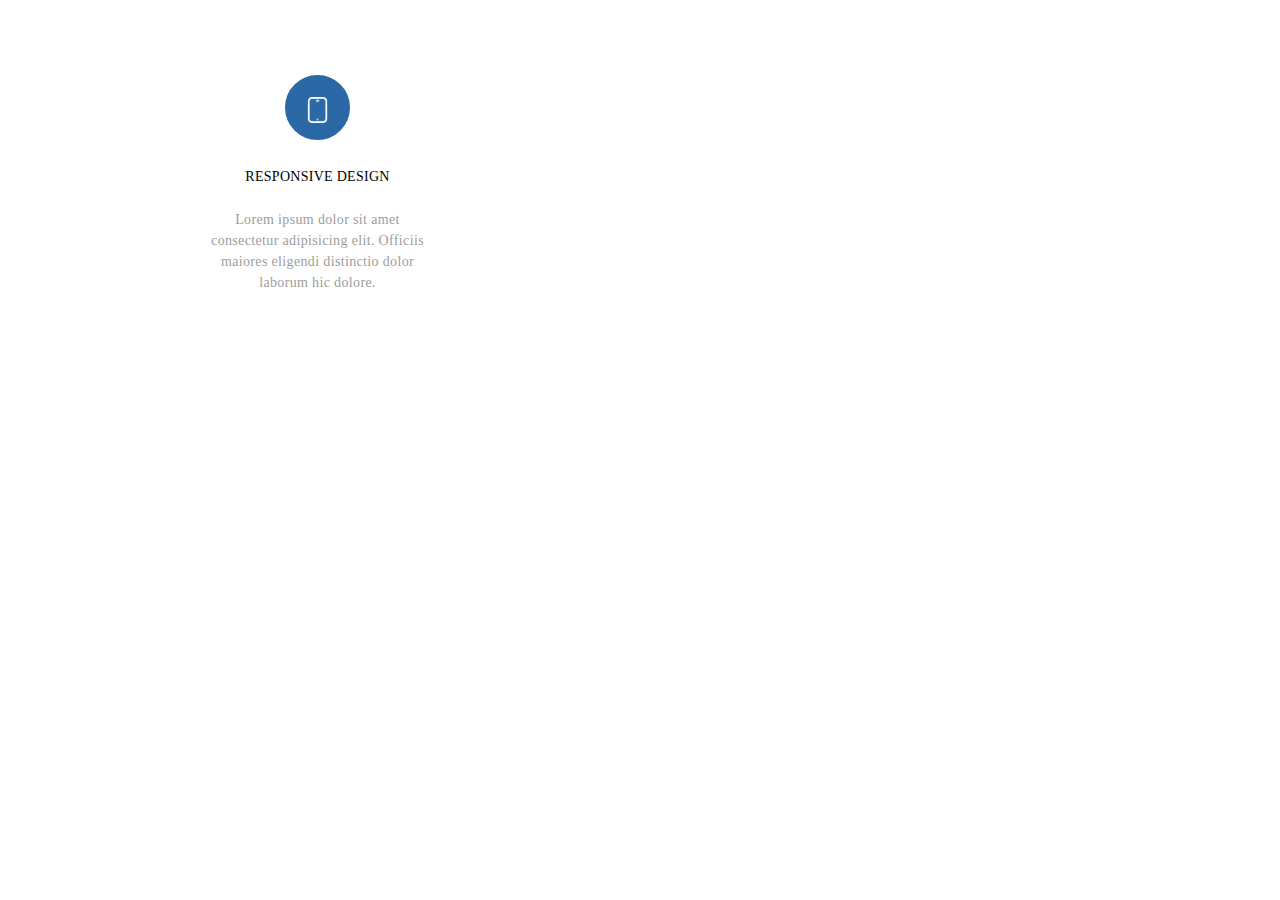
<file: Services/index.html>
<!DOCTYPE html>
<html lang="en">
<head>
    <meta charset="UTF-8">
    <meta http-equiv="X-UA-Compatible" content="IE=edge">
    <meta name="viewport" content="width=device-width, initial-scale=1.0">
    <link rel="stylesheet" href="style/style.css">
    <title>Document</title>
</head>
<body>
    <section>
        <div class="container">
            <div class="social">
                <div class="social-item">
                    <div class="social-img">
                        <a href="#">
                            <img src="img/tablet.png" alt="tablet">
                        </a>
                    </div>
                    <div class="social-title">Responsive design</div>
                    <div class="social-text">Lorem ipsum dolor sit amet consectetur adipisicing elit. Officiis maiores eligendi distinctio dolor laborum hic dolore.</div>
                </div>
            </div>
        </div>
    </section>
</body>
</html>
</file>
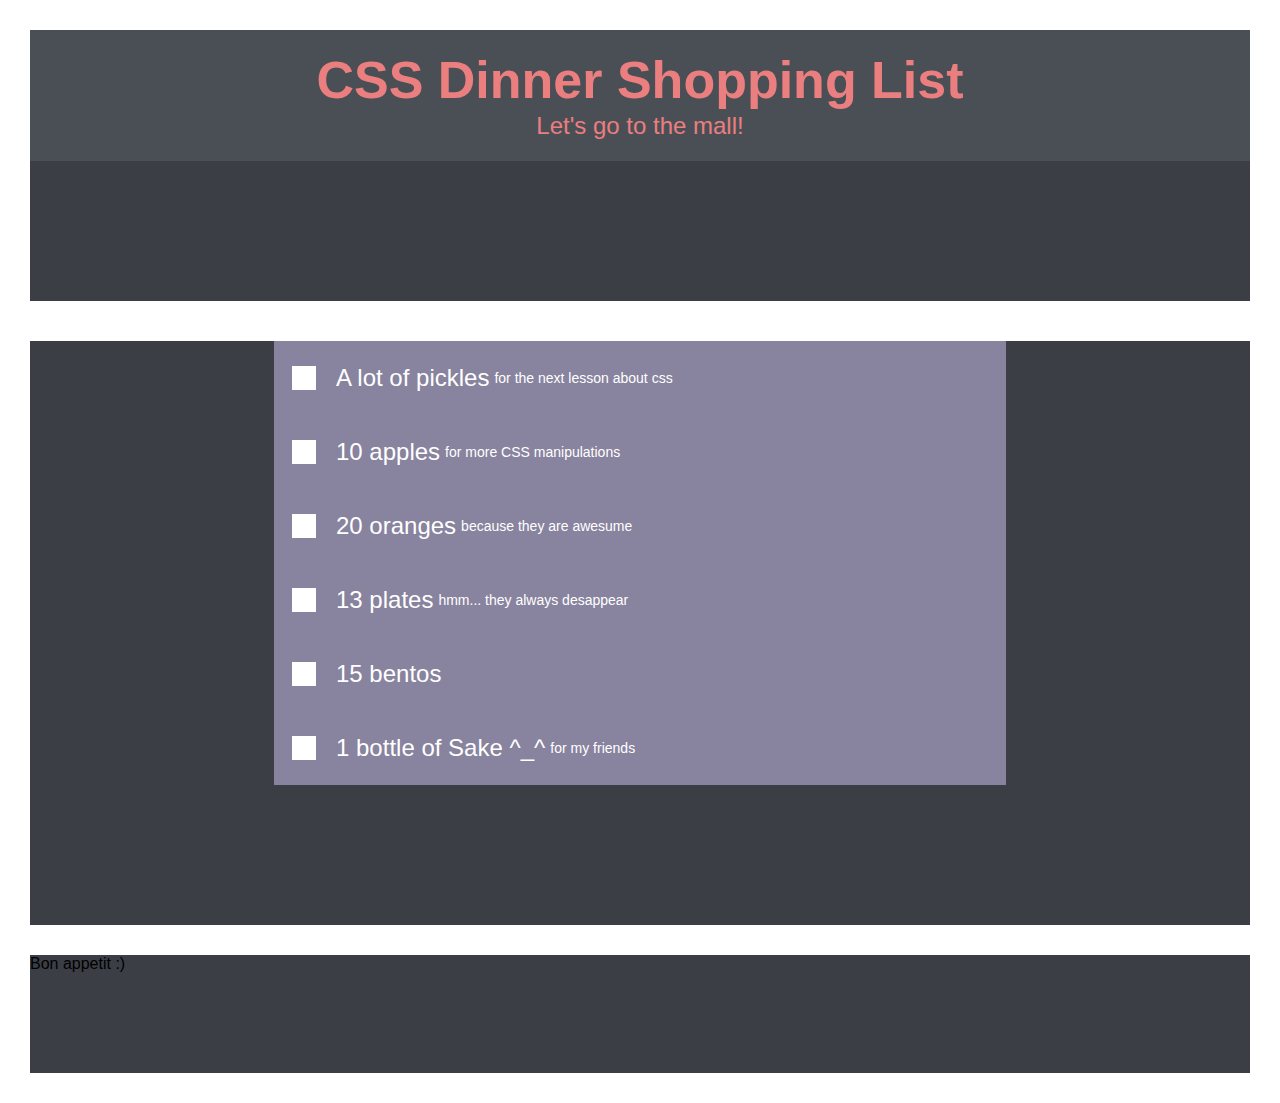
<file: shoplist/index.html>
<!DOCTYPE html>
<html lang="en">
<head>
    <meta charset="UTF-8">
    <meta http-equiv="X-UA-Compatible" content="IE=edge">
    <meta name="viewport" content="width=device-width, initial-scale=1.0">
    <link rel="stylesheet" href="styles/style.css">
    <title>Document</title>
</head>
<body>
    <div class="frame">
        <header>
            <section class="title">
                <div class="container">
                    <div class="title-holder">
                        <h1>CSS Dinner Shopping List</h1>
                        <div class="subtitle">
                            <span>Let's go to the mall!</span>
                        </div>
                    </div>
                </div>
            </section>
        </header>
        <main>
            <section class="shoplist">
                <div class="container">
                    <form action="#">
                        <ul>
                            <li>
                                <input class="custom-checkbox" id="pickles" type="checkbox">
                                <label for="pickles"><span>A lot of pickles </span><span>for the next lesson about css</span></label>
                            </li>
                            <li>
                                <input class="custom-checkbox" id="apples" type="checkbox">
                                <label for="apples"><span>10 apples</span><span>for more CSS manipulations</span></label>
                            </li>
                            <li>
                                <input class="custom-checkbox" id="oranges" type="checkbox">
                                <label for="oranges"><span>20 oranges</span><span>because they are awesume</span></label>
                            </li>
                            <li>
                                <input class="custom-checkbox" id="plates" type="checkbox">
                                <label for="plates"><span>13 plates</span><span>hmm... they always desappear</span></label>
                            </li>
                            <li>
                                <input class="custom-checkbox" id="bentos" type="checkbox">
                                <label for="bentos"><span>15 bentos</span></label>
                            </li>
                            <li>
                                <input class="custom-checkbox" id="sake" type="checkbox">
                                <label for="sake"><span>1 bottle of Sake ^_^</span><span>for my friends</span></label>
                            </li>
                        </ul>
                    </form>
                </div>
            </section>
        </main>
        <footer>
            <div class="container">
                <div class="final-word">
                <span>Bon appetit :)</span>
                </div>
            </div>
        </footer>
    </div>
</body>
</html>
</file>
<file: Services/style/style.css>
.html, body {
    font-size: 14px;
    margin: 0;
    position: 0;
}

* {
    box-sizing: border-box;
}

img {
    display: block;
    width: 100%;
}

.container {
    max-width: 1130px;
    padding: 0 15px;
    margin: 0 auto;
}

.social {
    padding: 75px 70px;
}

.social-item {
    display: inline-block;
    max-width: 225px;
    margin: 0 45px;
    text-align: center;
}

.social-img {
    display: inline-block;
    max-width: 65px;
    max-height: 65px;
    padding: 20px;
    margin-bottom: 20px;
    background-color: #2a69a6;
    border: 2px solid #2a69a6;
    border-radius: 50%;
    transition: all .2s linear;
}

.social-img img {
    filter: brightness(0) invert(1);
}

.social-img:hover {
    cursor: pointer;
    background-color: #fff;
}

.social-img:hover img {
    filter: none;
}

.social-title {
    color: #000;
    line-height: 1.8;
    letter-spacing: .020em;
    text-transform: uppercase;
    font-weight: 400;
    margin-bottom: 20px;
}

.social-title h1 {
    font-size: 14px;
    margin: 0;
    padding: 0;
}

.social-text {
    color: #9d9d9d;
    font-weight: 300;
    line-height: 1.5;
    letter-spacing: .025em;
}
</file>
<file: shoplist/styles/style.css>
html,
body {
    margin: 0;
    font-family: \'Trebuchet MS\', Trebuchet, Arial, sans-serif;
}

* {
    box-sizing: border-box;
}
.container {
    margin: 30px;
    padding-bottom: 100px;
    background-color: #3b3f45;
}

.title-holder {
    background-color: #4a4f56;
    text-align: center;
    color: #eb7e7f;
    margin-bottom: 40px;
    font-size: 26px;
    padding: 20px 0;
}

.title-holder > div span {
    font-size: 24px;
}

.title-holder h1 {
    margin: 0;
    padding: 0;
}

form {
    max-width: 60%;
    margin: 40px auto;
}

ul {
    list-style: none;
    margin: 0;
    padding: 0;
}

ul li {
    display: block;
    color: #fff;
    background-color: #88839e;
    font-size: 24px;
    font-weight: 300;
    border: 3px solid #88839e;
    transition: all .2s linear;
}

ul li:hover {
    background-color: #625e77;
    border-top-color: #fff;
    border-bottom-color: #fff;
}

label {
    width: 100%;
    padding: 20px 15px;
}

[for] span:nth-child(2) {
    font-size: 14px;
    padding-left: 5px;
}

.custom-checkbox {
    position: absolute;
    z-index: -1;
    opacity: 0;
}

.custom-checkbox + label {
    display: inline-flex;
    align-items: center;

}

.custom-checkbox + label:before {
    content: '';
    display: inline-block;
    width: 1em;
    height: 1em;
    flex-shrink: 0;
    flex-grow: 0;
    background-color: #fff;
    background-repeat: no-repeat;
    background-position: center center;
    background-size: 70% 70%;
    margin-right: 20px;
    transition: all .1s linear;
}


.custom-checkbox:checked + label:before {
    background-image: url("../img/checkmark.svg");
}

.custom-checkbox:checked + label > span {
    opacity: .3;
    text-decoration: line-through;
}

.custom-checkbox:checked + label {
    background-color: #7a7593;
    border-top-color: #7a7593;
    border-bottom-color: #7a7593;
}

.custom-checkbox:not(:disabled):active + label:before {
    background-color: #000;
}

.container section:last-child {
    background-color: #4a4f56;
    text-align: center;
    color: #eb7b72;
    font-size: 24px;
    padding: 30px 0;
}
</file>
